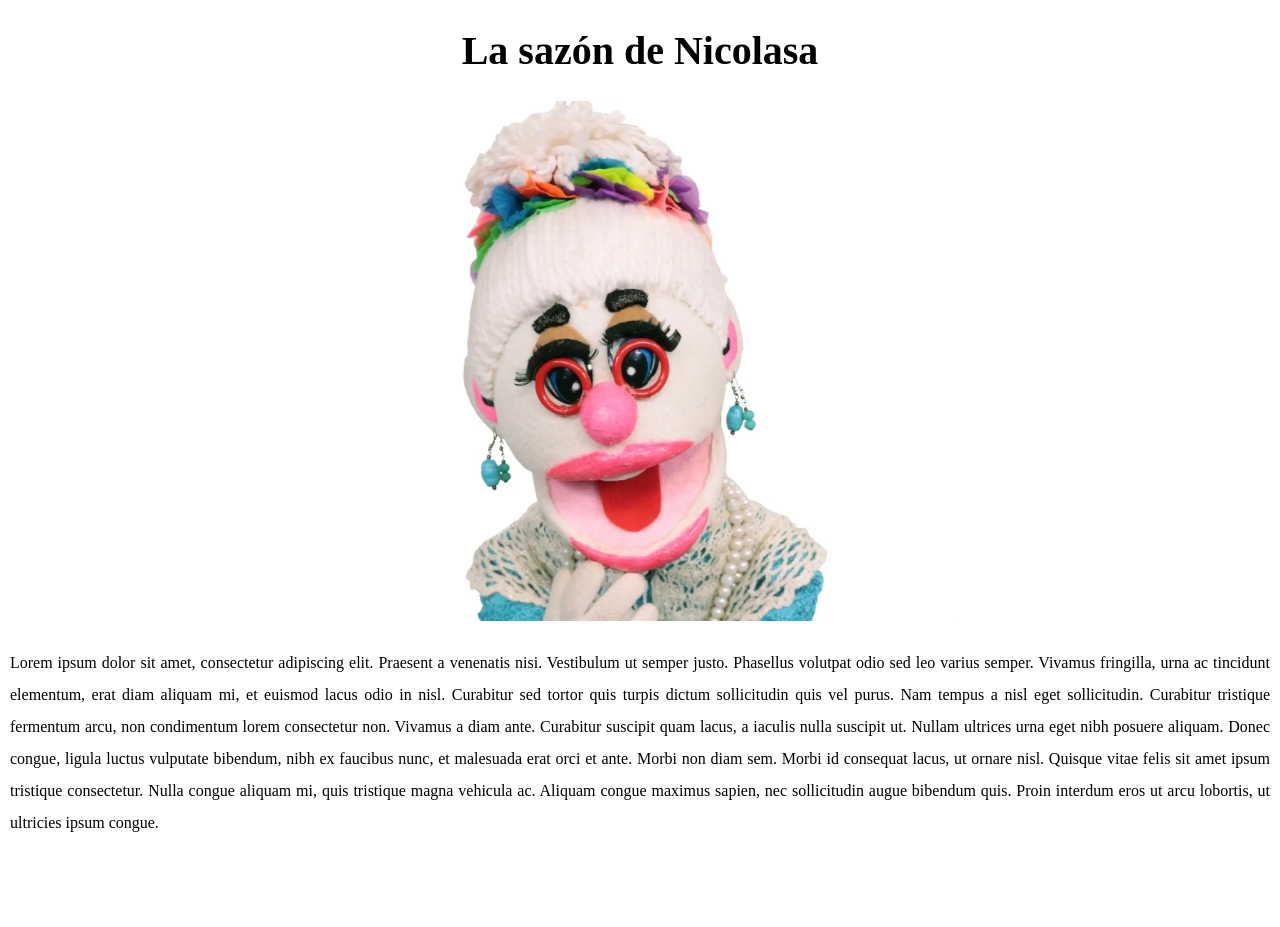
<file: index.html>
<!DOCTYPE html>
<html lang="ES">
    <head>
        <link href="Nicolasa.css" rel="stylesheet">
    </head>
    <body>
        <h1>La sazón de Nicolasa</h1>
        <div>
            <img src="nicolasaFeliz.webp" alt="Nicolasa Feliz">
        </div>
        <p>Lorem ipsum dolor sit amet, consectetur adipiscing elit. Praesent a venenatis nisi. Vestibulum ut semper justo. Phasellus volutpat odio sed leo varius semper. Vivamus fringilla, urna ac tincidunt elementum, erat diam aliquam mi, et euismod lacus odio in nisl. Curabitur sed tortor quis turpis dictum sollicitudin quis vel purus. Nam tempus a nisl eget sollicitudin. Curabitur tristique fermentum arcu, non condimentum lorem consectetur non.
Vivamus a diam ante. Curabitur suscipit quam lacus, a iaculis nulla suscipit ut. Nullam ultrices urna eget nibh posuere aliquam. Donec congue, ligula luctus vulputate bibendum, nibh ex faucibus nunc, et malesuada erat orci et ante. Morbi non diam sem. Morbi id consequat lacus, ut ornare nisl. Quisque vitae felis sit amet ipsum tristique consectetur. Nulla congue aliquam mi, quis tristique magna vehicula ac. Aliquam congue maximus sapien, nec sollicitudin augue bibendum quis. Proin interdum eros ut arcu lobortis, ut ultricies ipsum congue.</p>
    </body>
</html>
</file>
<file: Nicolasa.css>
html,body{
    min-height:100dvh;
    width:100%;
    margin:0;
}
h1{
    text-align:center;
    font-size:40px;
}
div{
    width:100%;
    display:flex;
    justify-content: center;
    height:25%;
}
img{
    width:50%;
    border-radius:5px;
}
p{
    text-align:justify;
    padding:10px;
    line-height:2;
}
</file>
